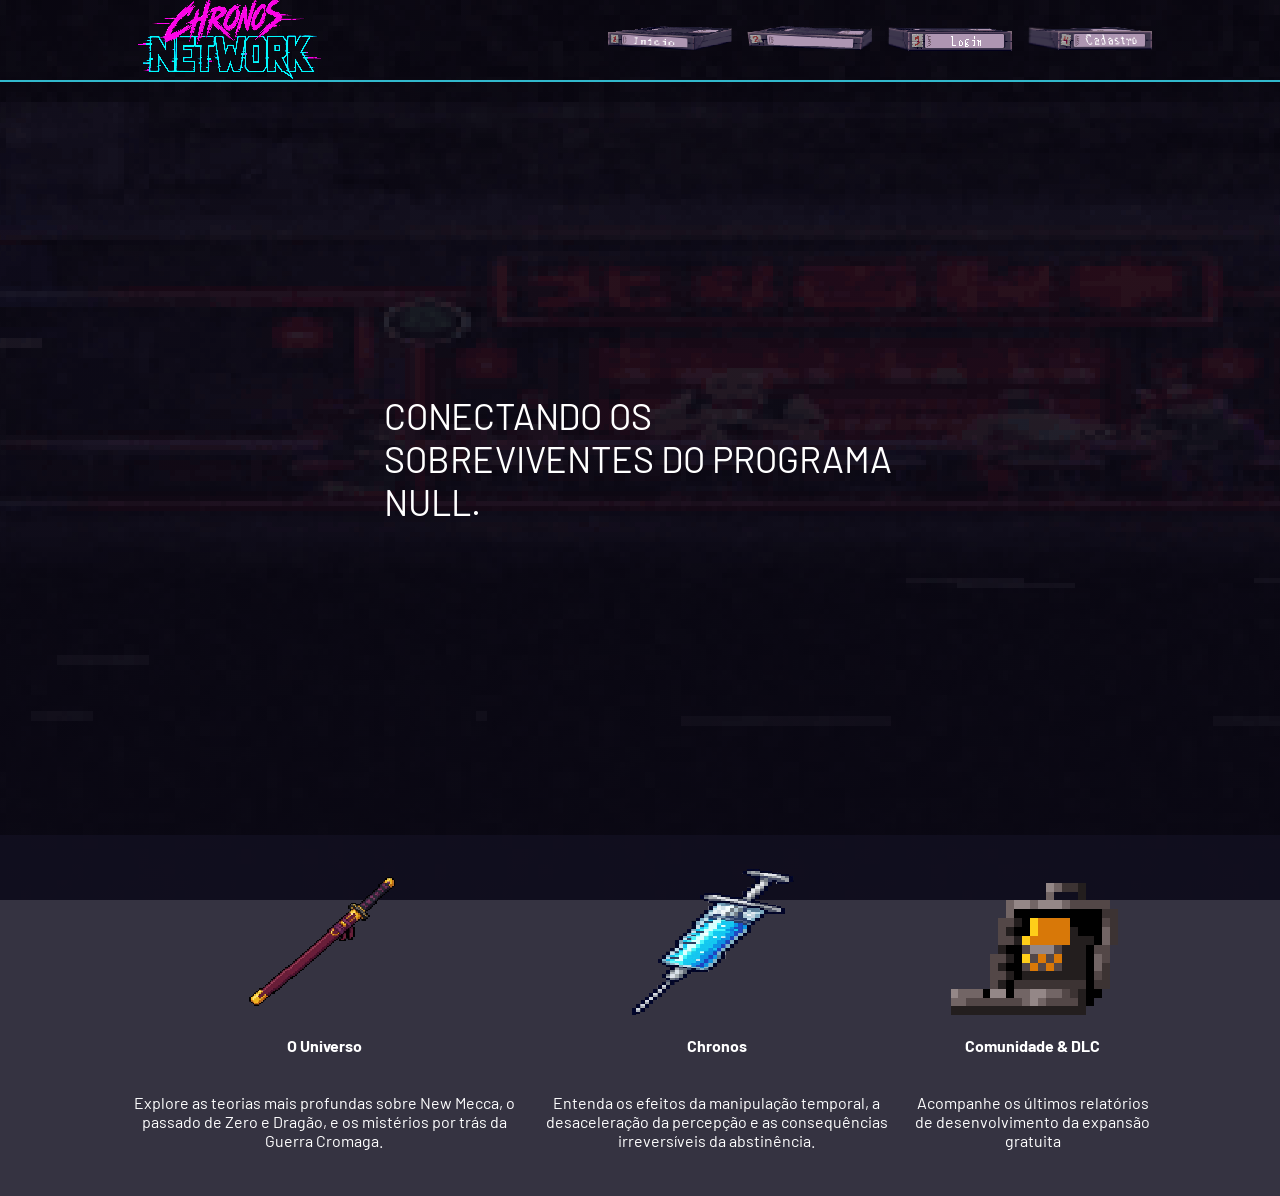
<file: site/public/index.html>
<!DOCTYPE html>
<html lang="pt-br">

<head>
    <meta charset="UTF-8">
    <meta http-equiv="X-UA-Compatible" content="IE=edge">
    <meta name="viewport" content="width=device-width, initial-scale=1.0">

    <title>Chronos Network | Home</title>

    <script src="./js/sessao.js"></script>

    <link rel="stylesheet" href="./css/estilo.css">
    <link rel="icon" href="./assets/icon/favicon2.ico">
    <link rel="preconnect" href="https://fonts.gstatic.com">
</head>

<body class="home-page">
    
    <!-- HEADER / NAVBAR -->
    <div class="header">
      <div class="container">
        <h1 class="titulo"> <img src="assets/imgs/logo.png" width="200" height="130" alt="Logo"></h1>
        <ul class="navbar">
          <li class="agora">
            <a href="#"> <img src="assets/imgs/fita1.png" width="125" height="25" alt="fita1"></a>
          </li>
          <li>
            <a href="sobre.html"><img src="assets/imgs/fita2.png" width="125" height="25" alt="fita2"></a>
          </li>
          <li>
            <a href="login.html"><img src="assets/imgs/fita3.png" width="125" height="25" alt="fita3"></a>
          </li>
          <li>
            <a href="cadastro.html"><img src="assets/imgs/fita4.png" width="125" height="25" alt="fita4"></a>
          </li>
        </ul>
      </div>
    </div>
  
    <!-- BANNER DE DESTAQUE -->
    <div class="banner">
      <div class="container">
        <p>CONECTANDO OS SOBREVIVENTES DO PROGRAMA NULL.</p>
      </div>
    </div>
  
    <!-- CARDS INFORMATIVOS DA HOME -->
    <div class="social" id="lore">
      <div class="container">
        <div class="boxes">
          <div class="box">
            <img src="assets/imgs/katana.png" width="200" height="150" alt="Universo">
            <h4>O Universo</h4>
            <p>Explore as teorias mais profundas sobre New Mecca, o passado de Zero e Dragão, e os mistérios por trás da Guerra Cromaga.</p>
          </div>
          <div class="box">
            <img src="assets/imgs/seringa.png" width="170" height="150" alt="Chronos">
            <h4>Chronos</h4>
            <p>Entenda os efeitos da manipulação temporal, a desaceleração da percepção e as consequências irreversíveis da abstinência.</p>
          </div>
          <div class="box">
            <img src="assets/imgs/comunidade.png" width="200" height="150" alt="DLC">
            <h4>Comunidade & DLC</h4>
            <p>Acompanhe os últimos relatórios de desenvolvimento da expansão gratuita</p>
          </div>
        </div>
      </div>
    </div>
  
    <!-- RODAPÉ
    <div class="footer">
      <div class="container">
        <h4>Desenvolvido por um fã de Katana ZERO &hearts; SPTech &copy; 2026</h4>
      </div>
    </div> -->
<script>
  const passa = new Audio('assets/sons/passa.wav')
  const escolhe = new Audio('assets/sons/escolhe.wav')
  passa.volume =0.5
  escolhe.volume =0.5
  const botoes = document.querySelectorAll('.navbar a')
  botoes.forEach(botao=>{
    botao.addEventListener('mouseenter', ()=>{
      passa.currentTime=0
      passa.play()
    })
    botao.addEventListener('click',()=>{
      escolhe.currentTime=0
      escolhe.play()
    })
  })
</script>
</body>

</html>
</file>
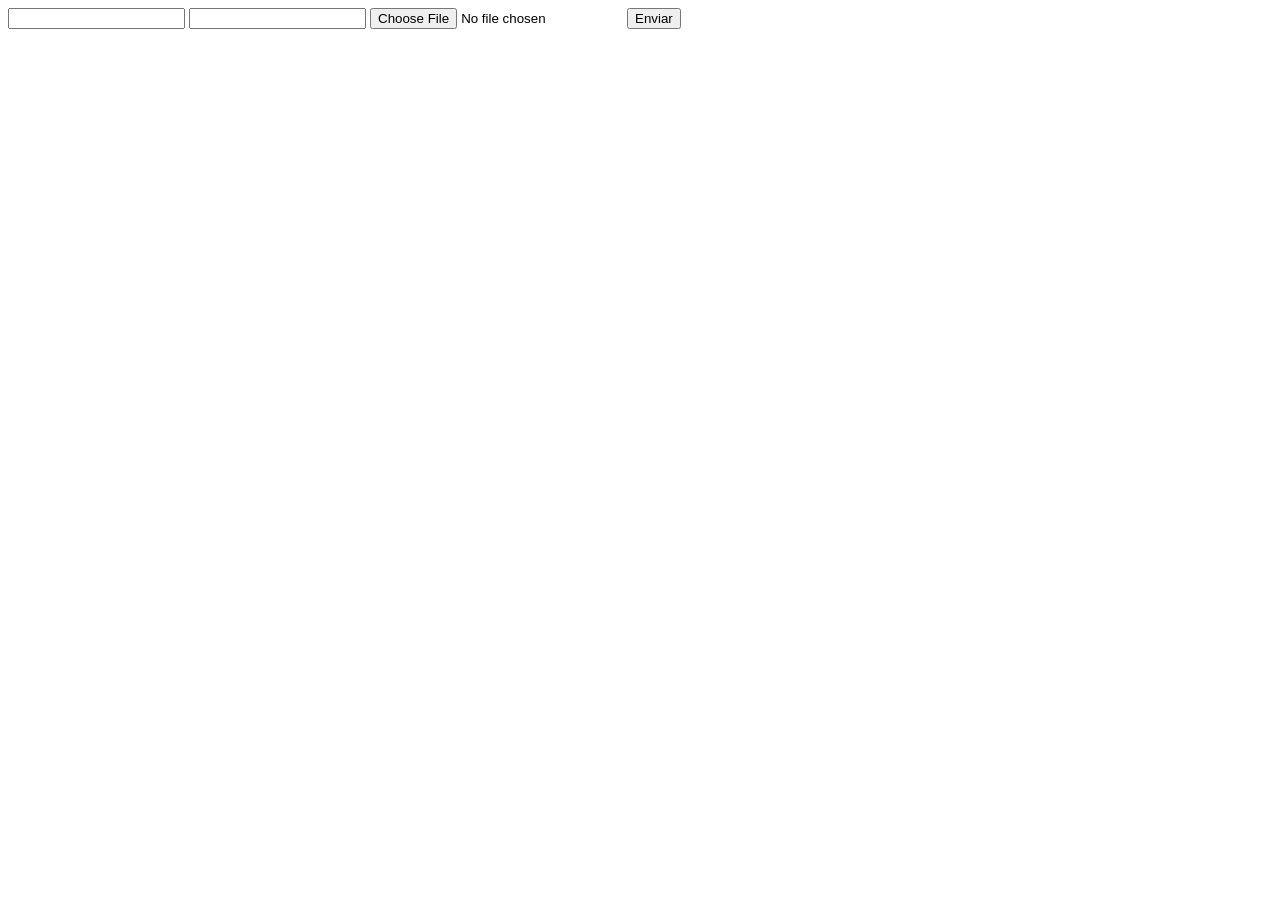
<file: site/DOCUMENTOS_DE_APOIO/exemplo_de_upload_de_arquivo/public/index.html>
<!DOCTYPE html>
<html lang="en">

<head>
  <meta charset="UTF-8">
  <meta http-equiv="X-UA-Compatible" content="IE=edge">
  <meta name="viewport" content="width=device-width, initial-scale=1.0">
  <title>Upload</title>
</head>

<body>

  <div>
    <input name="nome" id="nome" type="text" />
    <input name="email" id="email" type="url" />
    <input name="foto" id="foto" type="file" />
    <button onclick="enviar()">Enviar</button>
  </div>

  <div id="container"></div>
</body>

</html>

<script>
  function enviar() {
    const formData = new FormData();
    formData.append('foto', foto.files[0])
    formData.append('nome', nome.value)
    formData.append('email', email.value)

    fetch("/usuarios/cadastro", {
      method: "POST",
      body: formData
    })
      .then(res => {
        window.location = "./perfil.html"
      })
      .catch(err => {
        console.log(err);
      })
  }
</script>
</file>
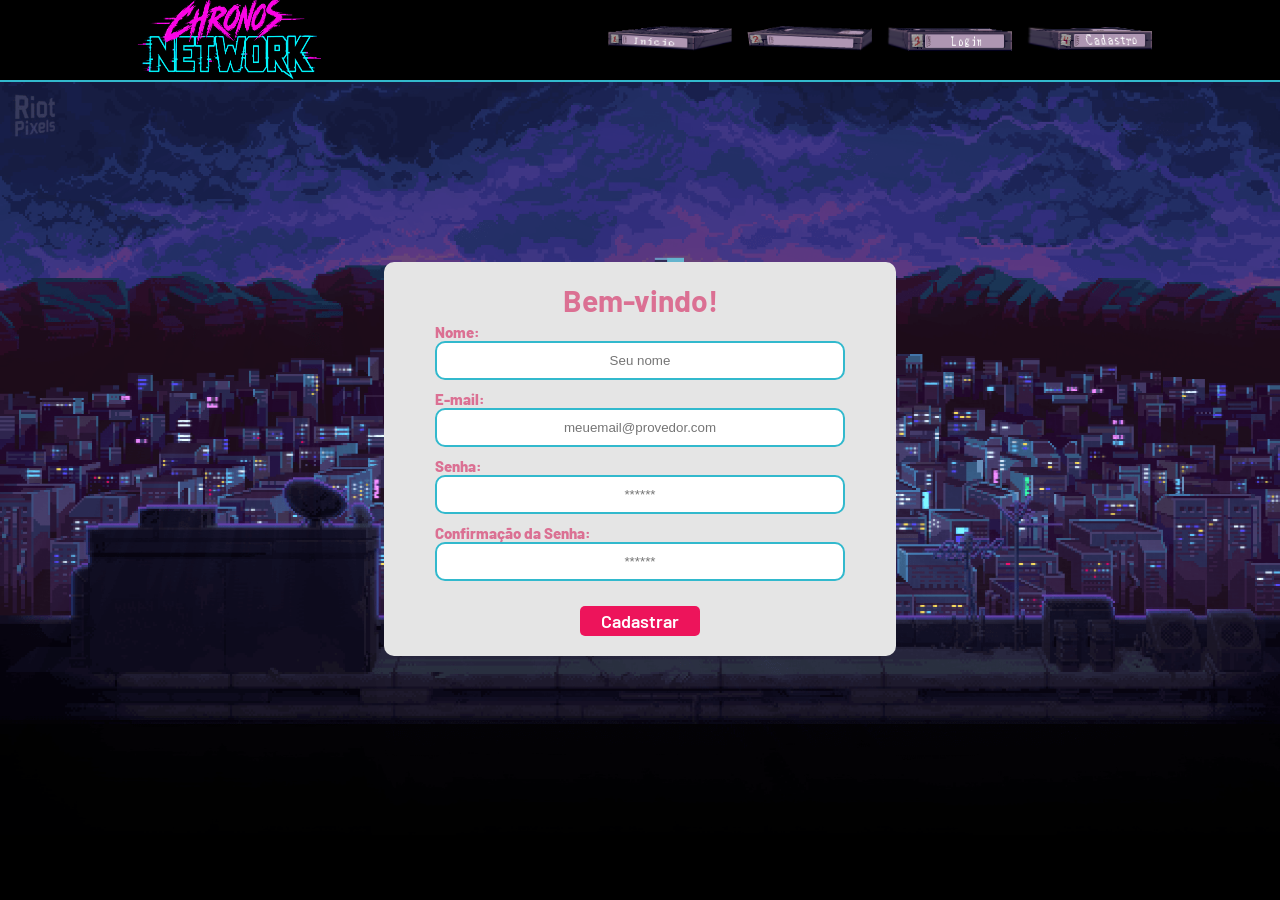
<file: site/public/cadastro.html>
<!DOCTYPE html>
<html lang="pt-br">

<head>
  <meta charset="UTF-8" />
  <meta http-equiv="X-UA-Compatible" content="IE=edge" />
  <meta name="viewport" content="width=device-width, initial-scale=1.0" />

  <title>Chronos Network | Cadastro</title>

  <script src="./js/sessao.js"></script>

  <link rel="stylesheet" href="./css/estilo.css" />
  <link rel="icon" href="./assets/icon/favicon2.ico" />
  <link rel="preconnect" href="https://fonts.gstatic.com" />
</head>

<body>
  <!-- HEADER / NAVBAR -->
  <div class="header">
    <div class="container">
      <h1 class="titulo">
        <a href="index.html">
          <img src="assets/imgs/logo.png" width="200" height="130" alt="Logo">
        </a>
      </h1>
      <ul class="navbar">
        <li>
          <a href="index.html"> <img src="assets/imgs/fita1.png" width="125" height="25" alt="fita1"></a>
        </li>
        <li>
          <a href="index.html#lore"><img src="assets/imgs/fita2.png" width="125" height="25" alt="fita2"></a>
        </li>
        <li>
          <a href="login.html"><img src="assets/imgs/fita3.png" width="125" height="25" alt="fita3"></a>
        </li>
        <li class="agora">
          <a href="#"><img src="assets/imgs/fita4.png" width="125" height="25" alt="fita4"></a>
        </li>
      </ul>
    </div>
  </div>

  <!-- CONTAINER DO FORMULÁRIO -->
  <div class="login">
    <div class="alerta_erro">
      <div class="card_erro" id="cardErro">
        <span id="mensagem_erro"></span>
      </div>
    </div>
    <div class="container">
      <div class="card card-cadastro">
        <h2>Bem-vindo!</h2>
        <div class="formulario">
          <div class="campo">
            <span>Nome:</span>
            <input id="nome_input" type="text" placeholder="Seu nome" />
          </div>
          <div class="campo">
            <span>E-mail:</span>
            <input id="email_input" type="email" placeholder="meuemail@provedor.com" />
          </div>
          <div class="campo">
            <span>Senha:</span>
            <input id="senha_input" type="password" placeholder="******" />
          </div>
          <div class="campo">
            <span>Confirmação da Senha:</span>
            <input id="confirmacao_senha_input" type="password" placeholder="******" />
          </div>
          <button class="botao" onclick="cadastrar()">Cadastrar</button>
        </div>

        <div id="div_aguardar" class="loading-div">
          <img src="./assets/circle-loading.gif" id="loading-gif" />
        </div>

        <div id="div_erros_login"></div>
      </div>
    </div>
  </div>

  <!-- FOOTER
  <div class="footer">
    <div class="container">
      <h4>Desenvolvido por um fã de Katana ZERO &hearts; SPTech &copy; 2026</h4>
    </div>
  </div> -->

<script>
  function cadastrar() {
    var nomeVar = nome_input.value;
    var emailVar = email_input.value;
    var senhaVar = senha_input.value;
    var confirmacaoSenhaVar = confirmacao_senha_input.value;

    // Verificando se há algum campo em branco
    if (
      nomeVar == "" ||
      emailVar == "" ||
      senhaVar == "" ||
      confirmacaoSenhaVar == ""
    ) {
      cardErro.style.display = "block";
      mensagem_erro.innerHTML = "Por favor, preencha todos os campos!";
      return false;
    } 
    
    // Verificando se as senhas coincidem
    if (senhaVar != confirmacaoSenhaVar) {
      cardErro.style.display = "block";
      mensagem_erro.innerHTML = "As senhas digitadas não coincidem!";
      return false;
    }

    // Enviando os dados do formulário para o backend
    fetch("/usuarios/cadastrar", {
      method: "POST",
      headers: {
        "Content-Type": "application/json",
      },
      body: JSON.stringify({
        nomeServer: nomeVar,
        emailServer: emailVar,
        senhaServer: senhaVar
      }),
    })
      .then(function (resposta) {
        console.log("resposta: ", resposta);

        if (resposta.ok) {
          cardErro.style.display = "block";
          mensagem_erro.innerHTML = "Cadastro realizado com sucesso! Redirecionando para a tela de Login...";

          setTimeout(() => {
            window.location = "login.html";
          }, 2000);

        } else {
          throw "Houve um erro ao tentar realizar o cadastro!";
        }
      })
      .catch(function (resposta) {
        console.log(`#ERRO: ${resposta}`);
      });

    return false;
  }

  function sumirMensagem() {
    cardErro.style.display = "none";
  }

  // EFEITOS SONOROS NAS FITAS DA NAVBAR
  const passa = new Audio('assets/sons/passa.wav');
  const escolhe = new Audio('assets/sons/escolhe.wav');
  passa.volume = 0.5;
  escolhe.volume = 0.5;

  const botoes = document.querySelectorAll('.navbar a');
  botoes.forEach(botao => {
    botao.addEventListener('mouseenter', () => {
      passa.currentTime = 0;
      passa.play().catch(() => {});
    });
    botao.addEventListener('click', () => {
      escolhe.currentTime = 0;
      escolhe.play().catch(() => {});
    });
  });
</script>
</body>

</html>
</file>
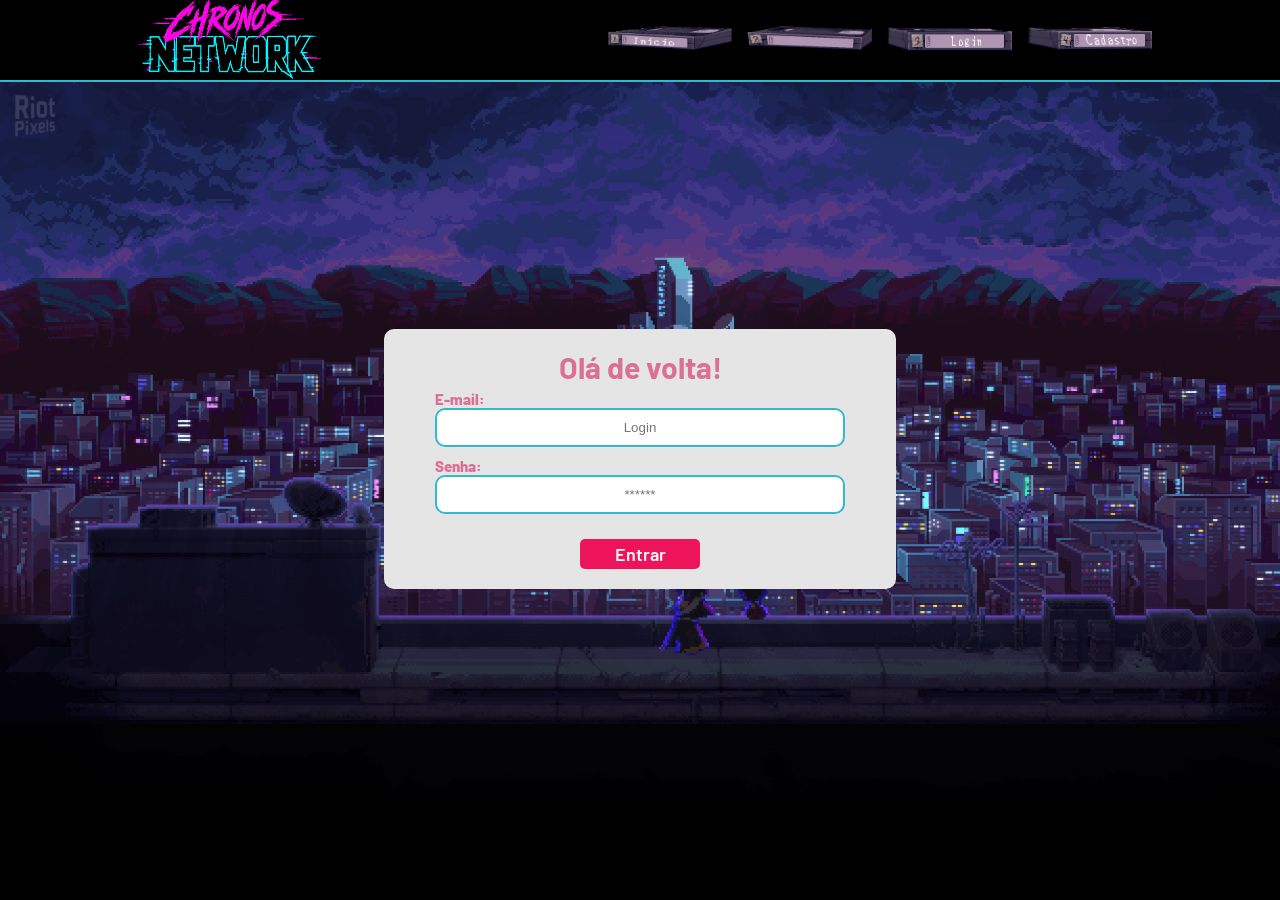
<file: site/public/login.html>
<!DOCTYPE html>
<html lang="pt-br">

<head>
    <meta charset="UTF-8">
    <meta http-equiv="X-UA-Compatible" content="IE=edge">
    <meta name="viewport" content="width=device-width, initial-scale=1.0">

    <title>Chronos Network | Login</title>

    <script src="./js/sessao.js"></script>

    <link rel="stylesheet" href="./css/estilo.css">
    <link rel="icon" href="./assets/icon/favicon2.ico">
    <link rel="preconnect" href="https://fonts.gstatic.com">
</head>

<body>

    <!--Header-->

    <div class="header">
      <div class="container">
        <h1 class="titulo"> <img src="assets/imgs/logo.png" width="200" height="130" alt="Logo"></h1>
        <ul class="navbar">
          <li class="agora">
            <a href="index.html"> <img src="assets/imgs/fita1.png" width="125" height="25" alt="fita1"></a>
          </li>
          <li>
            <a href="sobre.html"><img src="assets/imgs/fita2.png" width="125" height="25" alt="fita2"></a>
          </li>
          <li>
            <a href="#"><img src="assets/imgs/fita3.png" width="125" height="25" alt="fita3"></a>
          </li>
          <li>
            <a href="cadastro.html"><img src="assets/imgs/fita4.png" width="125" height="25" alt="fita4"></a>
          </li>
        </ul>
      </div>
    </div>


    <div class="login">
        <div class="alerta_erro">
            <div class="card_erro" id="cardErro">
                <span id="mensagem_erro"></span>
            </div>
        </div>
        <div class="container">
            <div class="card card-login">
                <h2>Olá de volta!</h2>
                <div class="formulario">
                    <div class="campo">
                        <span>E-mail:</span>
                        <input id="email_input" type="text" placeholder="Login">
                    </div>
                    <div class="campo">
                        <span>Senha:</span>
                        <input id="senha_input" type="password" placeholder="******">
                    </div>
                    <button class="botao" onclick="entrar()">Entrar</button>
                </div>

                <div id="div_aguardar" class="loading-div">
                    <img src="./assets/circle-loading.gif" id="loading-gif">
                </div>

                <div id="div_erros_login"></div>
            </div>
        </div>
    </div>

    <!-- footer inicio-->
    <!-- <div class="footer">
        <div class="container">
            <h4>Feito com amor por aluno &hearts; SPTech &copy; 2023-2026</h4>
        </div>
    </div> -->
    <!--footer fim -->

</body>

</html>

<script>


    function entrar() {
        aguardar();

        var emailVar = email_input.value;
        var senhaVar = senha_input.value;

        if (emailVar == "" || senhaVar == "") {
            cardErro.style.display = "block"
            mensagem_erro.innerHTML = "(Mensagem de erro para todos os campos em branco)";
            finalizarAguardar();
            return false;
        }
        else {
            setInterval(sumirMensagem, 5000)
        }

        console.log("FORM LOGIN: ", emailVar);
        console.log("FORM SENHA: ", senhaVar);

        fetch("/usuarios/autenticar", {
            method: "POST",
            headers: {
                "Content-Type": "application/json"
            },
            body: JSON.stringify({
                emailServer: emailVar,
                senhaServer: senhaVar
            })
        }).then(function (resposta) {
            console.log("ESTOU NO THEN DO entrar()!")

            if (resposta.ok) {
                console.log(resposta);

                resposta.json().then(json => {
                    console.log(json);
                    console.log(JSON.stringify(json));
                    sessionStorage.EMAIL_USUARIO = json.email;
                    sessionStorage.NOME_USUARIO = json.nome;
                    sessionStorage.ID_USUARIO = json.id;
                    sessionStorage.AQUARIOS = JSON.stringify(json.aquarios)

                    setTimeout(function () {
                        window.location = "./dashboard/cards.html";
                    }, 1000); // apenas para exibir o loading

                });

            } else {

                console.log("Houve um erro ao tentar realizar o login!");

                resposta.text().then(texto => {
                    console.error(texto);
                    finalizarAguardar(texto);
                });
            }

        }).catch(function (erro) {
            console.log(erro);
        })

        return false;
    }

    function sumirMensagem() {
        cardErro.style.display = "none"
    }
const passa = new Audio('assets/sons/passa.wav')
  const escolhe = new Audio('assets/sons/escolhe.wav')
  passa.volume =0.5
  escolhe.volume =0.5
  const botoes = document.querySelectorAll('.navbar a')
  botoes.forEach(botao=>{
    botao.addEventListener('mouseenter', ()=>{
      passa.currentTime=0
      passa.play()
    })
    botao.addEventListener('click',()=>{
      escolhe.currentTime=0
      escolhe.play()
    })
  })
</script>
</file>
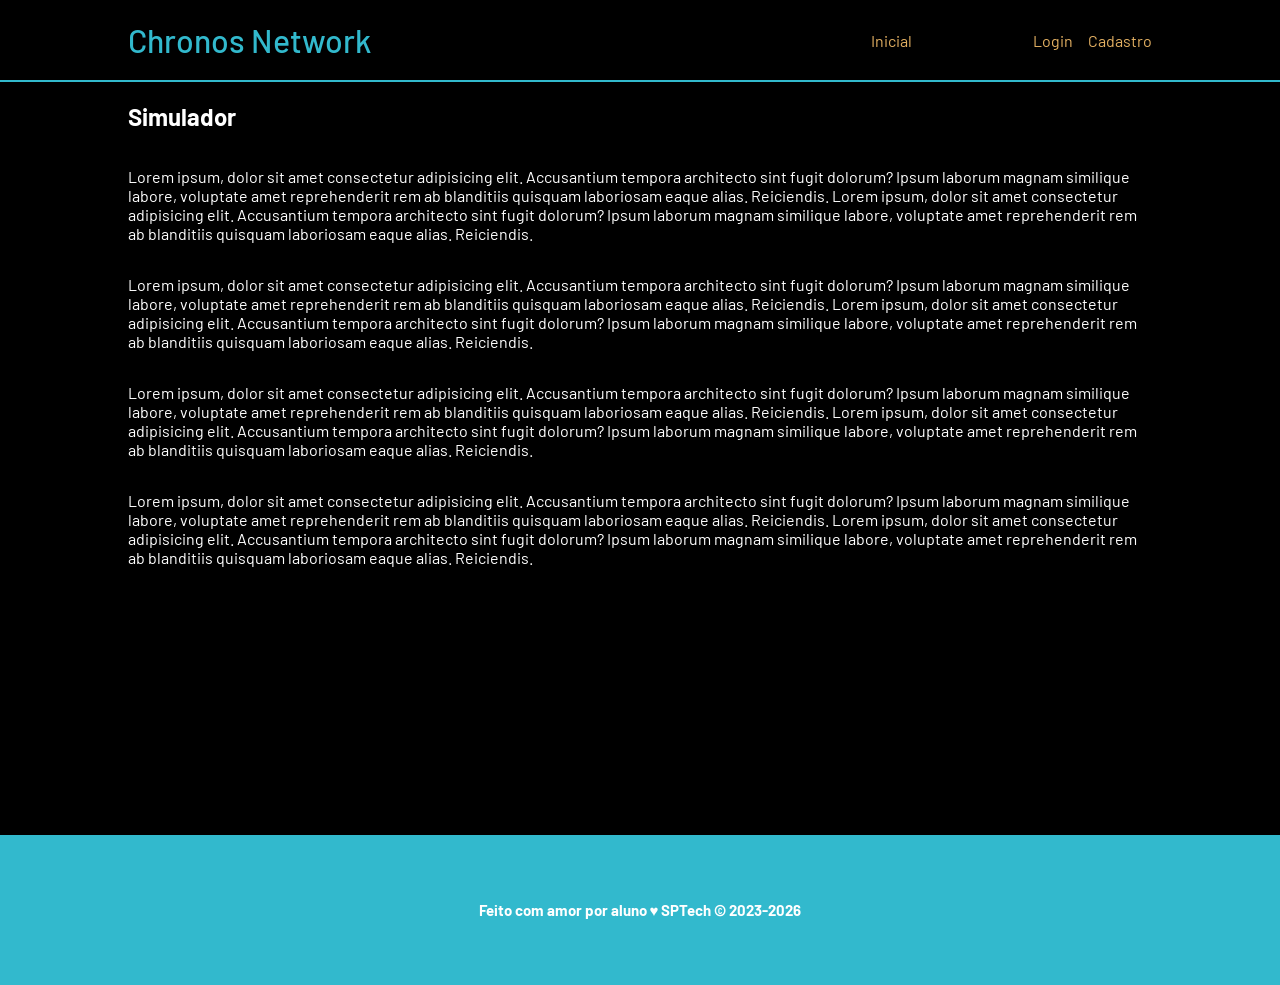
<file: site/public/simulador.html>
<!DOCTYPE html>
<html lang="pt-br">

<head>
    <meta charset="UTF-8">
    <meta http-equiv="X-UA-Compatible" content="IE=edge">
    <meta name="viewport" content="width=device-width, initial-scale=1.0">

    <title>Chronos Network | Simulador</title>

    <script src="./js/sessao.js"></script>

    <link rel="stylesheet" href="./css/estilo.css">
    <link rel="icon" href="./assets/icon/favicon2.ico">
    <link rel="preconnect" href="https://fonts.gstatic.com">
</head>

<body>

    <!--header inicio-->
    <div class="header">
        <div class="container">
            <h1 class="titulo">Chronos Network</h1>
            <ul class="navbar">
                <li>
                    <a href="./index.html">Inicial</a>
                </li>
                <li class="agora">Simulador</li>
                <li>|</li>
                <li>
                    <a href="./login.html">Login</a>
                </li>
                <li>
                    <a href="./login.html">Cadastro</a>
                </li>
            </ul>
        </div>
    </div>


    <!-- simulador inicio -->
    <div class="simulador">
        <div class="container">
            <h2>Simulador</h2>
            <p>Lorem ipsum, dolor sit amet consectetur adipisicing elit. Accusantium tempora architecto sint fugit
                dolorum? Ipsum laborum magnam similique labore, voluptate amet reprehenderit rem ab blanditiis quisquam
                laboriosam eaque alias. Reiciendis. Lorem ipsum, dolor sit amet consectetur adipisicing elit.
                Accusantium tempora architecto sint fugit dolorum? Ipsum laborum magnam similique labore, voluptate amet
                reprehenderit rem ab blanditiis quisquam laboriosam eaque alias. Reiciendis.</p>
            <p>Lorem ipsum, dolor sit amet consectetur adipisicing elit. Accusantium tempora architecto sint fugit
                dolorum? Ipsum laborum magnam similique labore, voluptate amet reprehenderit rem ab blanditiis quisquam
                laboriosam eaque alias. Reiciendis. Lorem ipsum, dolor sit amet consectetur adipisicing elit.
                Accusantium tempora architecto sint fugit dolorum? Ipsum laborum magnam similique labore, voluptate amet
                reprehenderit rem ab blanditiis quisquam laboriosam eaque alias. Reiciendis.</p>
            <p>Lorem ipsum, dolor sit amet consectetur adipisicing elit. Accusantium tempora architecto sint fugit
                dolorum? Ipsum laborum magnam similique labore, voluptate amet reprehenderit rem ab blanditiis quisquam
                laboriosam eaque alias. Reiciendis. Lorem ipsum, dolor sit amet consectetur adipisicing elit.
                Accusantium tempora architecto sint fugit dolorum? Ipsum laborum magnam similique labore, voluptate amet
                reprehenderit rem ab blanditiis quisquam laboriosam eaque alias. Reiciendis.</p>
            <p>Lorem ipsum, dolor sit amet consectetur adipisicing elit. Accusantium tempora architecto sint fugit
                dolorum? Ipsum laborum magnam similique labore, voluptate amet reprehenderit rem ab blanditiis quisquam
                laboriosam eaque alias. Reiciendis. Lorem ipsum, dolor sit amet consectetur adipisicing elit.
                Accusantium tempora architecto sint fugit dolorum? Ipsum laborum magnam similique labore, voluptate amet
                reprehenderit rem ab blanditiis quisquam laboriosam eaque alias. Reiciendis.</p>

        </div>
    </div>
    <!-- simulador fim -->

    <!--footer inicio-->
    <div class="footer">
        <div class="container">
            <h4>Feito com amor por aluno &hearts; SPTech &copy; 2023-2026</h4>
        </div>
    </div>
    <!--footer fim-->


</body>

</html>
</file>
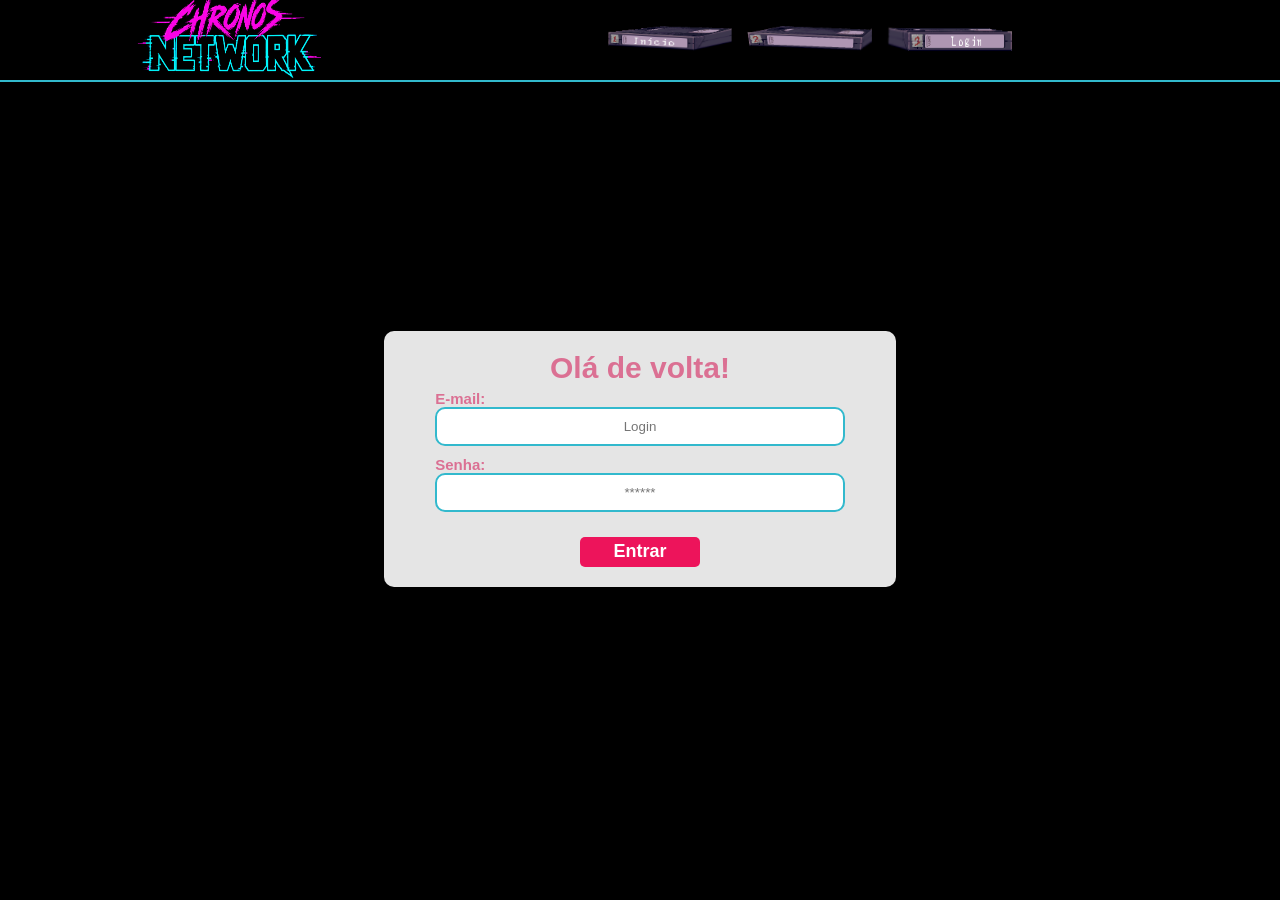
<file: site/public/dashboard/cards.html>
<!DOCTYPE html>
<html lang="pt-br">

<head>
    <link rel="shortcut icon" href="../assets/icon/favicon2.ico" type="image/x-icon">
    <meta charset="UTF-8">
    <meta http-equiv="X-UA-Compatible" content="IE=edge">
    <meta name="viewport" content="width=device-width, initial-scale=1.0">
    <title>AquaTech | Tempo Real</title>


    <link rel="stylesheet" href="./../css/dashboards.css">
    <link rel="stylesheet" href="./../css/estilo.css" />

    <script src="../js/sessao.js"></script>
    <script src="../js/alerta.js"></script>
    <link rel="preconnect" href="https://fonts.gstatic.com">
    <link
        href="https://fonts.googleapis.com/css2?family=Exo+2:ital,wght@0,100;0,200;0,300;0,400;0,500;0,600;0,700;0,800;0,900;1,100;1,200;1,300;1,400;1,500;1,600;1,700;1,800;1,900&display=swap"
        rel="stylesheet">
</head>

<body onload="validarSessao(), exibirAquarios(),  atualizacaoPeriodica()">

    <div class="janela">

        <div class="header-left dash-header">

            <h1>AquaTech</h1>

            <div class="hello">
                <h3>Olá, <span id="b_usuario">usuário</span>!</h3>
            </div>

            <div class="btn-nav">
                <h3>Aquários e Terrários</h3>
            </div>

            <div class="btn-nav-white">
                <a href="./dashboard.html">
                    <h3>Gráficos</h3>
                </a>
            </div>

            <div class="btn-nav-white">
                <a href="./mural.html">
                    <h3>Mural de Avisos</h3>
                </a>
            </div>

            <div class="btn-logout" onclick="limparSessao()">
                <h3>Sair</h3>
            </div>

        </div>

        <div class="dash">
            <div id="alerta">
            </div>
            <div class="area-parametros-alerta">
                <p class="titulo-legenda">
                    Legenda - Parâmetros para Alertas
                </p>
                <div class="parametros-alerta">
                    <div class="item-regua perigo-frio">
                        <p>Perigo</p>
                        <p>&lt;=5°C</p>
                    </div>
                    <div class="item-regua alerta-frio">
                        <p>Alerta</p>
                        <p>&lt;=10°C</p>
                    </div>
                    <div class="item-regua ideal">
                        <p>Ideal</p>
                        <p>20°C</p>
                    </div>
                    <div class="item-regua alerta-quente">
                        <p>Alerta</p>
                        <p>&gt;=22°C</p>
                    </div>
                    <div class="item-regua perigo-quente">
                        <p>Perigo</p>
                        <p>&gt;=23°C</p>
                    </div>
                </div>
            </div>

            <div class="cards" id="cardAquarios">

            </div>

        </div>

    </div>

</body>

<script>

    function exibirAquarios() {
        JSON.parse(sessionStorage.AQUARIOS).forEach(item => {
            document.getElementById("cardAquarios").innerHTML += `
                    <div class="card-aquario">
                        <div class="title-aquario">
                            <h1>${item.descricao}</h1>
                        </div>
                        <div class="desc-aquario">
                        <div class="temperatura">
                            <p id="temp_aquario_${item.id}">-°C</p>
                        </div>
                        <div class="cor-alerta" id="card_${item.id}"></div>
                    </div>
                    </div>
                    `
        });
    }

</script>

</html>
</file>
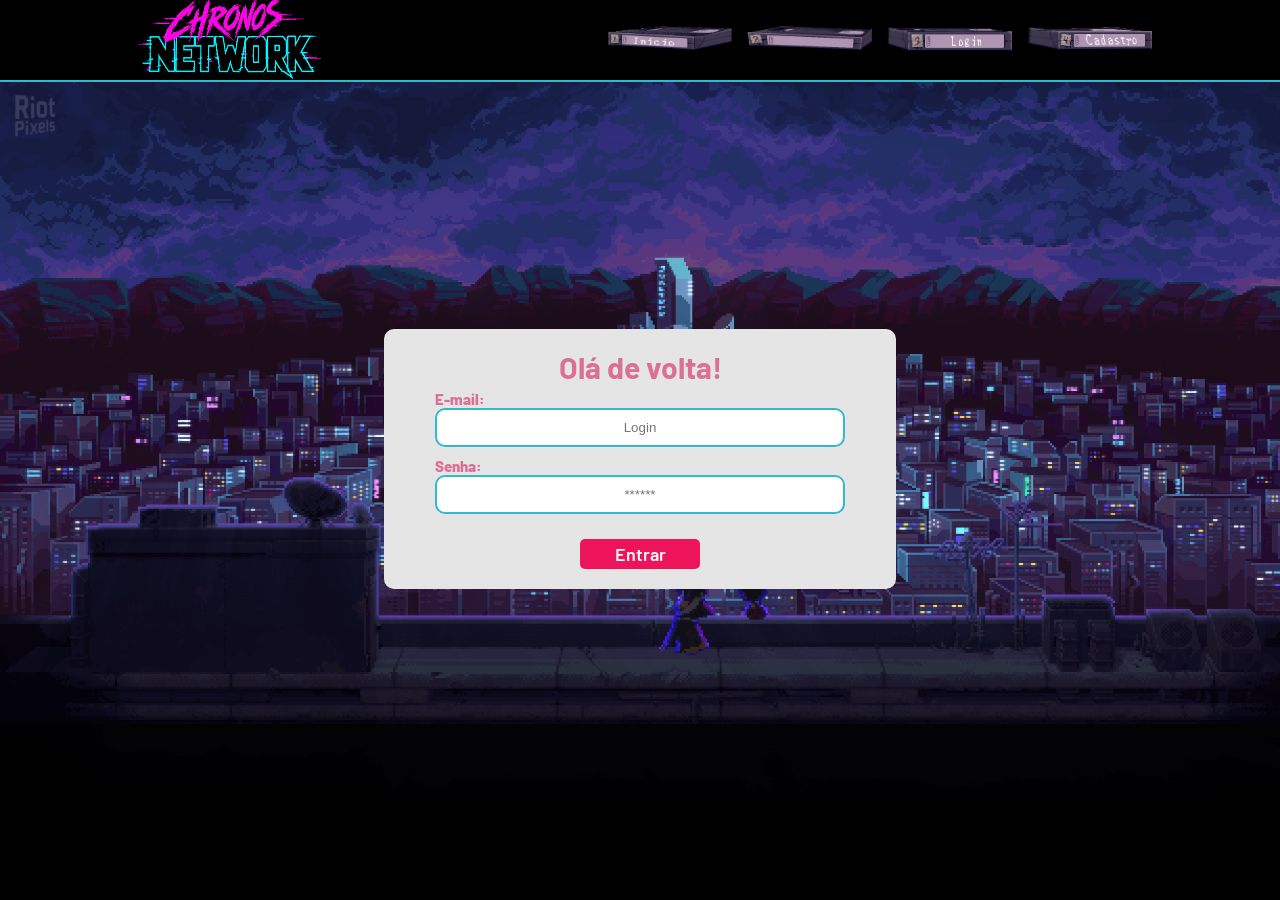
<file: site/public/dashboard/edicao-aviso.html>
<!DOCTYPE html>
<html lang="pt-br">

<head>
    <link rel="shortcut icon" href="../assets/icon/favicon2.ico" type="image/x-icon">
    <meta charset="UTF-8">
    <meta http-equiv="X-UA-Compatible" content="IE=edge">
    <meta name="viewport" content="width=device-width, initial-scale=1.0">
    <title>AquaTech | Página Inicial</title>

    
    <link rel="stylesheet" href="./../css/dashboards.css">
    <link rel="stylesheet" href="./../css/estilo.css" />
    <script src="../js/sessao.js"></script>

    <link rel="preconnect" href="https://fonts.gstatic.com">
    <link
        href="https://fonts.googleapis.com/css2?family=Exo+2:ital,wght@0,100;0,200;0,300;0,400;0,500;0,600;0,700;0,800;0,900;1,100;1,200;1,300;1,400;1,500;1,600;1,700;1,800;1,900&display=swap"
        rel="stylesheet">
</head>

<body onload="validarSessao(), listarInfosDeUm()" style="background-color: #161618;">
    <!-- <body onload="validarSessao()"> -->

    <div class="janela">


        <div class="header-left">

            <h1>AquaTech</h1>

            <div class="hello">
                <h3>Olá, <span id="b_usuario">usuário</span>!</h3>
            </div>

            <div class="btn-nav-white">
                <a href="cards.html">
                    <h3>Aquários e Terrários</h3>
                </a>
            </div>

            <div class="btn-nav-white">
                <a href="./dashboard.html">
                    <h3>Gráficos</h3>
                </a>
            </div>

            <div class="btn-nav-white">
                <a href="./mural.html">
                    <h3>Mural de Avisos</h3>
                </a>
            </div>

            <div class="btn-logout" onclick="limparSessao()">
                <h3>Sair</h3>
            </div>

        </div>

        <div class="dash-right">

            <div class="avisos">
                <div class="container">
                    <h1>Editar um aviso</h1>
                    <div class="div-form">
                        <label>
                            ID:
                            <br>
                            <input id="input_id" maxlength="100" type="text" style="color: rgb(196, 196, 196)" disabled>
                        </label>
                        <label>
                            Autor:
                            <br>
                            <input id="input_nome" maxlength="100" type="text" style="color: rgb(196, 196, 196)"
                                disabled>
                        </label>
                        <label>
                            Título:
                            <br>
                            <input id="input_titulo" maxlength="100" type="text" style="color: rgb(196, 196, 196)"
                                disabled>
                        </label>
                        <br>
                        <label>
                            Descrição (máximo de 250 caracteres):
                            <br>
                            <textarea id="textarea_descricao" maxlength="250" rows="5"></textarea>
                        </label>
                        <br>
                        <button onclick="editar()">Editar</button>
                    </div>

                </div>
            </div>
        </div>
    </div>
</body>

</html>

<script>
    function listarInfosDeUm() {
        console.log("Criar função de trazer informações de post escolhido");
    }

    function editar() {
        fetch(`/avisos/editar/${sessionStorage.getItem("ID_POSTAGEM_EDITANDO")}`, {
            method: "PUT",
            headers: {
                "Content-Type": "application/json"
            },
            body: JSON.stringify({
                descricao: textarea_descricao.value
            })
        }).then(function (resposta) {

            if (resposta.ok) {
                window.alert("Post atualizado com sucesso pelo usuario de email: " + sessionStorage.getItem("EMAIL_USUARIO") + "!");
                window.location = "/dashboard/mural.html"
            } else if (resposta.status == 404) {
                window.alert("Deu 404!");
            } else {
                throw ("Houve um erro ao tentar realizar a postagem! Código da resposta: " + resposta.status);
            }
        }).catch(function (resposta) {
            console.log(`#ERRO: ${resposta}`);
        });
    }

</script>
</file>
<file: site/public/css/estilo.css>
@import url('https://fonts.googleapis.com/css2?family=Barlow:ital,wght@0,100;0,200;0,300;0,400;0,500;0,600;0,700;0,800;0,900;1,100;1,200;1,300;1,400;1,500;1,600;1,700;1,800;1,900&display=swap');

body {
  margin: 0;
  padding: 0;
  font-family: 'Barlow', 'Segoe UI', Tahoma, Geneva, Verdana, sans-serif;
  background-color: black;
}

/* --- ESTILO ESPECÍFICO PARA A HOME (KATANA ZERO) --- */
body.home-page {
  background: 
    linear-gradient(to bottom, rgba(10, 8, 20, 0.75), rgba(10, 8, 20, 0.95)),
    url('../assets/vhs_glitch.gif') no-repeat center top;
  background-attachment: fixed;
  background-size: cover;
  image-rendering: pixelated;
  image-rendering: crisp-edges;
  color: #ffffff;
}

:root {
  --tamanho-header: 80px;
  --tamanho-banner: calc(100vh - var(--tamanho-header) - var(--tamanho-footer) - 2px);
  --tamanho-simulador: calc(100vh - var(--tamanho-header) - var(--tamanho-footer) - 2px);
  --tamanho-login: calc(100vh - var(--tamanho-header) - var(--tamanho-footer) - 2px);
  --tamanho-footer: 65px;
}

.container {
  display: flex;
  width: 80%;
  margin: auto;
}

.header {
  height: var(--tamanho-header);
  border-bottom: 2px solid #32b9cd;
}

.header .container {
  justify-content: space-between;
  align-items: center;
  height: 100%;
}

.header a {
  text-decoration: none;
  color: #e3b062;
}

.agora {
  font-weight: 800;
}

.navbar {
  width: auto;
  display: flex;
  align-items: center;
  gap: 15px;
  justify-content: space-between;
  list-style: none;
}

.titulo {
  color: #32b9cd;
  width: fit-content;
  font-weight: 500;
}

.header h1 {
  margin: 0;
}

/* BANNER */

.banner {
  height: var(--tamanho-banner);
  color: white;
  background: transparent;
}

.banner .container {
  justify-content: center;
  align-items: center;
  height: 100%;
}

.banner .container p {
  width: 50%;
  margin: 0;
  padding: 0;
  font-size: 36px;
}

.banner .container span {
  font-weight: 800;
}

/* SEÇÃO DE CARDS / LORE */

.social {
  background-color: rgba(18, 16, 32, 0.85);
  display: flex;
}

.social .container {
  justify-content: center;
}

.box img {
  width: 170px;
}

.social .container .boxes {
  display: flex;
  justify-content: space-between;
  width: 100%;
  padding: 30px 0;
}

.social p {
  text-align: center;
}

.box {
  display: flex;
  flex-direction: column;
  align-items: center;
}

/* FOOTER */

.footer {
  background-color: #32b9cd;
  height: 150px;
  color: #fff;
  display: flex;
  font-size: 15px;
}

.footer .container {
  justify-content: center;
  text-align: center;
}

.footer .container .version {
  font-size: 12px;
}

/* LOGIN */

.login {
  height: var(--tamanho-login);
  background-image: url('../assets/wp4280124.png');
  background-size: cover;
}

.login .container {
  justify-content: center;
  align-items: center;
  height: 100%;
}

.card {
  width: 50%;
  background-color: #e5e5e5;
  border-radius: 10px;
  display: flex;
  align-items: center;
  justify-content: space-evenly;
  color: palevioletred;
  flex-direction: column;
  height: fit-content;
  padding: 20px 0;
}

.card h2 {
  margin: 0;
  font-size: 30px;
}

.formulario {
  display: flex;
  height: 90%;
  width: 80%;
  justify-content: space-around;
  flex-direction: column;
}

.formulario span {
  font-size: 15px;
  font-weight: 800;
}

.formulario input {
  border: 2px solid #32b9cd;
  text-align: center;
  border-radius: 10px;
  margin: 0;
}

.formulario select {
  border: 2px solid #32b9cd;
  background-color: white;
  color: gray;
  height: 36px;
  text-align: center;
  border-radius: 10px;
  margin: 0;
}

.campo {
  display: flex;
  flex-direction: column;
  justify-content: start;
  padding: 5px 0;
}

.botao {
  cursor: pointer;
  font-family: "Barlow", sans-serif;
  border: 0;
  border-radius: 5px;
  font-weight: 600;
  font-size: 18px;
  color: #fff;
  background-color: #ED145B;
  width: 120px;
  height: 30px;
  align-self: center;
  margin-top: 20px;
}

.loading-div {
  width: 50px;
  display: none;
}

.loading-div img {
  height: 50px;
  width: 50px;
}

#div_erros_login {
  display: none;
}

/* FORMULARIO */

.alerta_erro {
  display: flex;
  justify-content: flex-end;
}

.card_erro {
  display: none;
  background-color: #fff;
  color: black;
  width: 230px;
  position: fixed;
  border-radius: 4px;
  border: #ED145B 3px solid;
  padding: 10px;
  margin-right: 10%;
}

.card_erro #mensagem_erro {
  font-weight: 500;
  font-size: 20px;
}

.formulario .tipo_campo {
  font-size: 20px;
  font-weight: 600 !important;
}

input {
  margin-bottom: 10px;
  border: 2px solid #32b9cd;
  padding: 10px;
  text-align: center;
  border-radius: 10px;
}

.btn {
  font-family: "Barlow", sans-serif;
  border: 0;
  border-radius: 5px;
  font-weight: 600;
  font-size: 18px;
  padding: 10px 15px;
  color: white;
  background-color: #ED145B;
  width: 120px;
  align-self: center;
  margin-top: 5px;
}

/* SIMULADOR */

.simulador {
  color: white;
}

.simulador .container {
  flex-direction: column;
  overflow: scroll; 
  height: var(--tamanho-simulador);
}

/* ALERTA */

#alerta {
  position: absolute;
  right: 0;
  bottom: 0;
}

.mensagem-alarme {
  background-color: white;
  border-radius: 5px;
  width: 300px;
  height: 80px;
  margin: 10px;
  padding: 10px 0;
  display: flex;
  justify-content: space-evenly;
  align-items: center;
}

.mensagem-alarme h3 {
  font-size: 14px;
  margin: 0;
}

.mensagem-alarme .informacao {
  width: 66%;
}

.alarme-sino {
  width: 48px;
  height: 48px;
  animation-name: bell;
  animation-duration: 4s;
  background-image: url('https://cdn-icons-png.flaticon.com/512/1157/1157000.png');
  background-size: cover;
  animation-iteration-count: infinite;
}

@keyframes bell {
  0%   {transform: rotate(25deg)}
  25%  {transform: rotate(-25deg)}
  50%  {transform: rotate(25deg)}
  75%  {transform: rotate(-25deg)}
  100% {transform: rotate(25deg)}
}
</file>
<file: site/public/css/dashboards.css>
/* pagina mural */

@import url('https://fonts.googleapis.com/css2?family=Barlow:ital,wght@0,100;0,200;0,300;0,400;0,500;0,600;0,700;0,800;0,900;1,100;1,200;1,300;1,400;1,500;1,600;1,700;1,800;1,900&display=swap');

body {
  margin: 0;
  padding: 0;
  font-family: 'Barlow', 'Segoe UI', 'Segoe UI', Tahoma, Geneva, Verdana, sans-serif;
}

.label-captura {
  display: flex;
  justify-content: center;
}

.dash-right .avisos {
  width: 100%;
  color: rgb(216, 216, 216);
  font-family: 'Barlow', 'Segoe UI', 'Segoe UI', Tahoma, Geneva, Verdana, sans-serif;
}

.dash-right .avisos .container {
  display: flex;
  flex-direction: column;
  align-items: center;
}

.dash-right .avisos .container .div-form {
  width: 95%;
}

.dash-right .avisos .container .div-form #form_postagem {
  width: 95%;
}

.dash-right .avisos .div-form label {
  width: 95%;
}

.dash-right .avisos .div-form input {
  width: 95%;
  border-radius: 5px;
}

.dash-right .avisos .div-form textarea {
  width: 95%;
  border: 3px solid #e6005a;
  background-color: white;
  border-radius: 5px;
}

.dash-right .avisos .div-form button {
  cursor: pointer;
  font-family: 'Barlow', 'Segoe UI', 'Segoe UI', Tahoma, Geneva, Verdana, sans-serif;
  border: 0;
  border-radius: 5px;
  font-weight: 600;
  font-size: 18px;
  padding: 10px 15px;
  color: white;
  background-color: #e6005a;
  width: 120px;
}

.publicacao-btn-editar {
  cursor: pointer;
  font-family: 'Barlow', 'Segoe UI', 'Segoe UI', Tahoma, Geneva, Verdana, sans-serif;
  border: 0;
  border-radius: 5px;
  font-weight: 600;
  font-size: 14px;
  padding: 5px 8px;
  color: white;
  background-color: #e6005a;
  width: 80px;
}

.publicacao {
  display: flex;
  flex-wrap: wrap;
  align-content: stretch;
  flex-direction: column;
  justify-content: center;
  align-items: stretch;
  border-bottom: 3px solid #e6005a;
  padding: 20px;
}

.publicacao>*:not(:last-child) {
  padding: 0 0 10px 0;
}

.div-results {
  width: 100%;
}

.div-results .feed-container {
  background-color: #212124;
  border-radius: 5px;
  margin-bottom: 80px;
}

.div-buttons {
  display: flex;
  justify-content: flex-end;
}

.div-buttons>* {
  margin-left: 30px;
}

/* pagina graficos */

.dash-header {
  background-color: #212124;
}

.dash {
  width: 80%;
  position: relative;
  top: 0;
  left: 20%;
  background-color: #161618;
  height: 100vh;
  overflow: auto;
}

.area-parametros-alerta {
  /* border: 2px solid pink; */
  display: flex;
  flex-direction: column;
  width: 70%;
  margin: auto;
  margin-top: 10px;
  background-color: #212124;
}

.area-parametros-alerta .titulo-legenda {
  color: white;
  font-weight: 600;
  width: fit-content;
  margin: 10px 20px;
}

.parametros-alerta {
  display: flex;
  width: 100%;
}

.item-regua {
  width: 20%;
  text-align: center;
  height: 80px;
  display: flex;
  flex-direction: column;
  justify-content: center;
  align-self: center;
}

.item-regua p {
  margin: 0;
  font-weight: 500;
}

.item-regua p:nth-child(2) {
  font-weight: 800;
}

.perigo-frio {
  background-color: #5c6bc0;
}

.perigo-quente {
  background-color: #ff7043;
}

.alerta-frio {
  background-color: #42a5f5;
}

.alerta-quente {
  background-color: #ffee58;
}

.ideal {
  background-color: #9ccc65;
}

.cards {
  display: flex;
  flex-wrap: wrap;
  justify-content: center;
  height: 450px;
  width: 100%;
  align-items: center;
  color: white;
}

.card-aquario {
  margin: 2%;
  min-width: 40%;
  max-width: 50%;
  width: fit-content;
  flex-wrap: wrap;
  display: flex;
  /* text-align: center; */
  height: 180px;
  /* justify-content: right; */
  background-color: #212124;
  font-size: 20px;
}

.card-aquario h1 {
  width: fit-content;
}

.card-aquario p {
  margin: 0;
  font-size: 50px;
  font-weight: lighter;
  text-align: left;
}

.desc-aquario {
  display: flex;
  flex-direction: row;
  align-items: center;
  width: 100%;
}

.desc-aquario .cor-alerta {
  width: 30px;
}

.title-aquario {
  width: 100%;
}


.cards h1 {
  font-size: 22px;
  border-bottom: solid white 1px;
  text-align: left;
  font-weight: lighter;
  margin: 20px;
}

.temperatura {
  margin: 5px;
  margin-left: 20px;
  width: 75%;
}

.cor-alerta {
  width: 13%;
  height: 30%;
  border-radius: 50%;
  display: inline-block;
}

.btns-dash {
  display: flex;
  align-items: center;
  justify-content: center;
  margin-top: 30px;
  flex-wrap: wrap;
  padding: 0 30% 0 30%;
}

.graph {
  width: 70%;
  margin: auto;
  padding-top: 10px;
}

.tituloGraficos {
  color: rgb(216, 216, 216);
  display: flex;
  justify-content: center;
}

.btn-chart {
  font-family: 'Barlow', 'Segoe UI', 'Segoe UI', Tahoma, Geneva, Verdana, sans-serif;
  border: 0;
  font-weight: 600;
  font-size: 18px;
  padding: 10px 15px;
  color: #e6005a;
  background-color: white;
  margin: 5px;
  border-radius: 3px;
  cursor: pointer
}

.btn-pink {
  color: white;
  background-color: #e6005a;
}

.btn-white {
  color: #e6005a;
  background-color: white;

}

.label-captura {
  height: 80px;
}

.display-none {
  display: none;
}

.display-flex {
  display: flex;
}

.display-block {
  display: block;
}

canvas {
  width: 100% !important;
  height: 100% !important;
}

/* PAGINA DOS GRÁFICOS 2023-2026 */

.janela {
  display: flex;
  /* width: 100vw; */
}

.header-left a {
  text-decoration: none;
  color: white;
}

.header-left {
  position: fixed;
  top: 0;
  left: 0;
  z-index: 999;
  height: 100vh;
  width: 20%;
  display: flex;
  flex-direction: column;
  justify-content: space-evenly;
  align-items: center;
  border-right: 3px solid #32b9cd;
  background-color: #212124;
}

.dash-right {
  display: flex;
  width: 70%;
  height: fit-content;
  background-color: #161618;
  position: relative;
  top: 0;
  left: 25%;
  height: 100vh;
  overflow: auto;
}

.header-left h1 {
  color: #32b9cd;
}

.hello {
  width: 100%;
  display: flex;
  justify-content: center;
}

.hello h3 {
  color: #e3b062;
  font-weight: 300;
  font-size: 1.2rem;
}

.hello h3 span {
  font-weight: 800;
}

.btn-nav {
  width: 40%;
  color: white;
  background-color: #e6005a;
  border-radius: 5px;
  text-align: center;
  padding: 2% 5%;
}

.btn-nav-white {
  width: 40%;
  background-color: white;
  border: 3px solid #e6005a;
  border-radius: 5px;
  text-align: center;
  padding: 2% 5%;
}

.btn-nav-white h3 {
  color: #e6005a;
  padding: 0;
  margin: 0;
}

.btn-nav h3,
.btn-logout h3 {
  margin: 0;
  padding: 0;
}

.btn-logout {
  margin: 0;
  padding: 0;
  width: 20%;
  background-color: #32b9cd;
  color: white;
  border-radius: 10px;
  text-align: center;
  padding: 10px 15px;
  margin-bottom: 100px;
  cursor: pointer;
}
</file>
